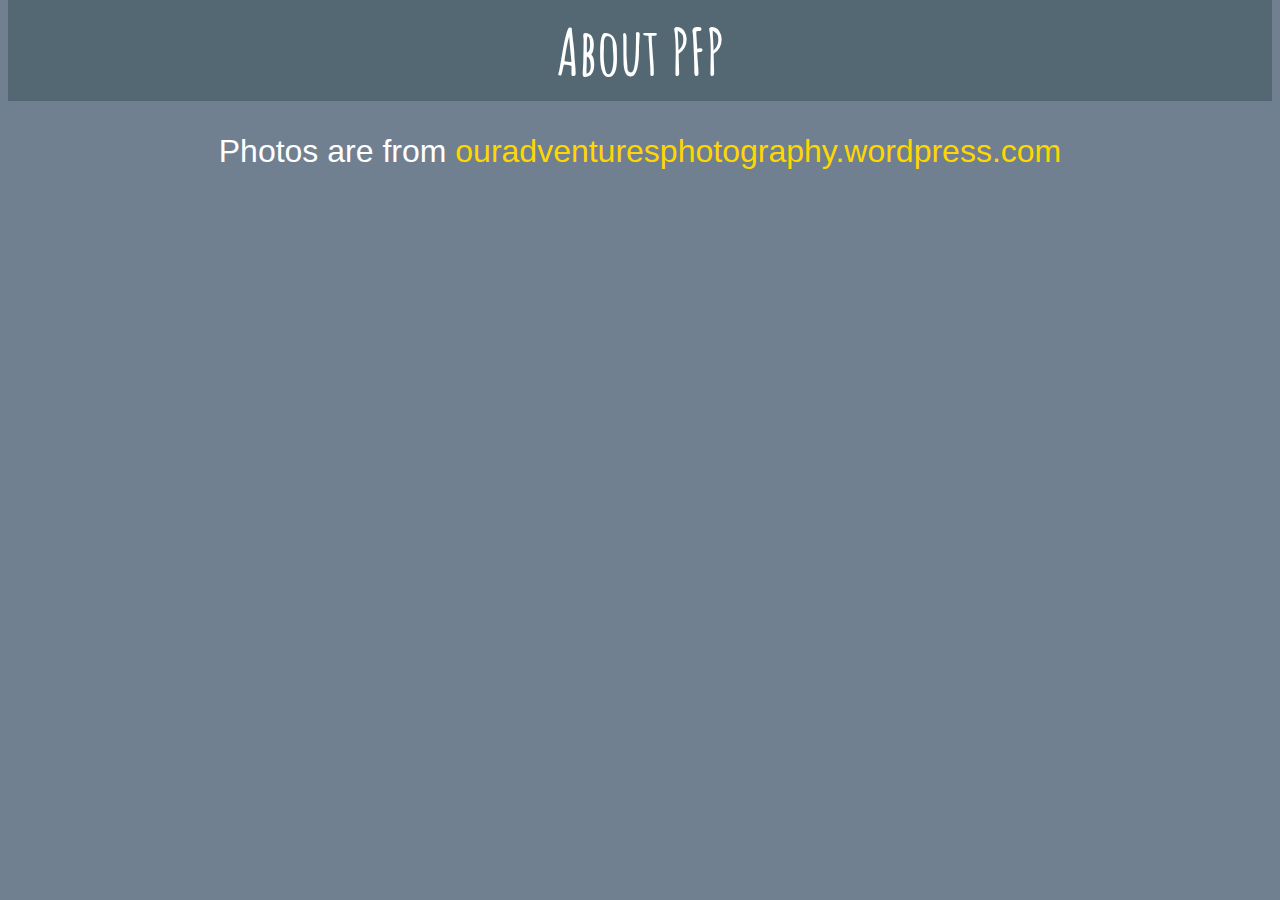
<file: aboutPage.html>
<!DOCTYPE html>
<html>
<head>
    <title>About</title>
    <link type="text/css" rel="stylesheet" href="gitHubPhotos.css"/>
    <link type='text/css' rel='stylesheet' href='https://fonts.googleapis.com/css?family=Amatic SC|Kaushan Script|Comfortaa'/>

</head>

<body>
    <div id="header">
        <a id="backHome" href="index.html">About PFP</a>
    </div>

    <div class="body">
        <p id="OAPAbout">Photos are from <a id="GoldHyper" href="https://ouradventuresphotography.wordpress.com/">ouradventuresphotography.wordpress.com</a></p>
    </div>
</body>
</html>
</file>
<file: gitHubPhotos.css>
*{
    background-color: #708090;
    color: white;
}

.desertPic{
    width: 90%;
    padding-bottom: 10px;
}

#pictures{
    font-family: 'Comfortaa';
}

.image{
    display: flex;
    flex-wrap: wrap;
    justify-content: center;
}

.link{
    font-size: 2rem;
    text-decoration: none;
    border: 4px dashed #36454f;
    padding: 3px;
    font-family: Georgia, sans-serif;
}

.link:hover{
    color: blue;
}

#header{
    height: 90px;
    margin-top: -10px;
    padding-top: 13px;
    background-color: #536872;
    font-weight: bold;
    font-family: 'Amatic SC', fantasy, Georgia;
    text-align: center;
    font-size: 4rem;
}

#footer{
    text-align: right;
    font-size: 1.5rem;
    font-family: Arial;
    margin: 10px 15px 0px 0px;
}

#footer span{
    font-family: 'Kaushan Script', cursive, Tahoma;
}

table{
    margin-top: 30px;
}

th{
    font-size: 2em;
    padding: 15px;
}

.body{
    text-align: center;
    height: 700px;
}

#OAPAbout{
    font-size: 2rem;
    font-family: sans-serif;
}

#GoldHyper{
    color: gold;
    text-decoration: none;
}

#GreenHyper{
    color: #74d600;
}


.right{
    float: right;
}

.left{
    float: left;
}

#backHome{
    background-color: #536872;
    text-decoration: none;
}
</file>
